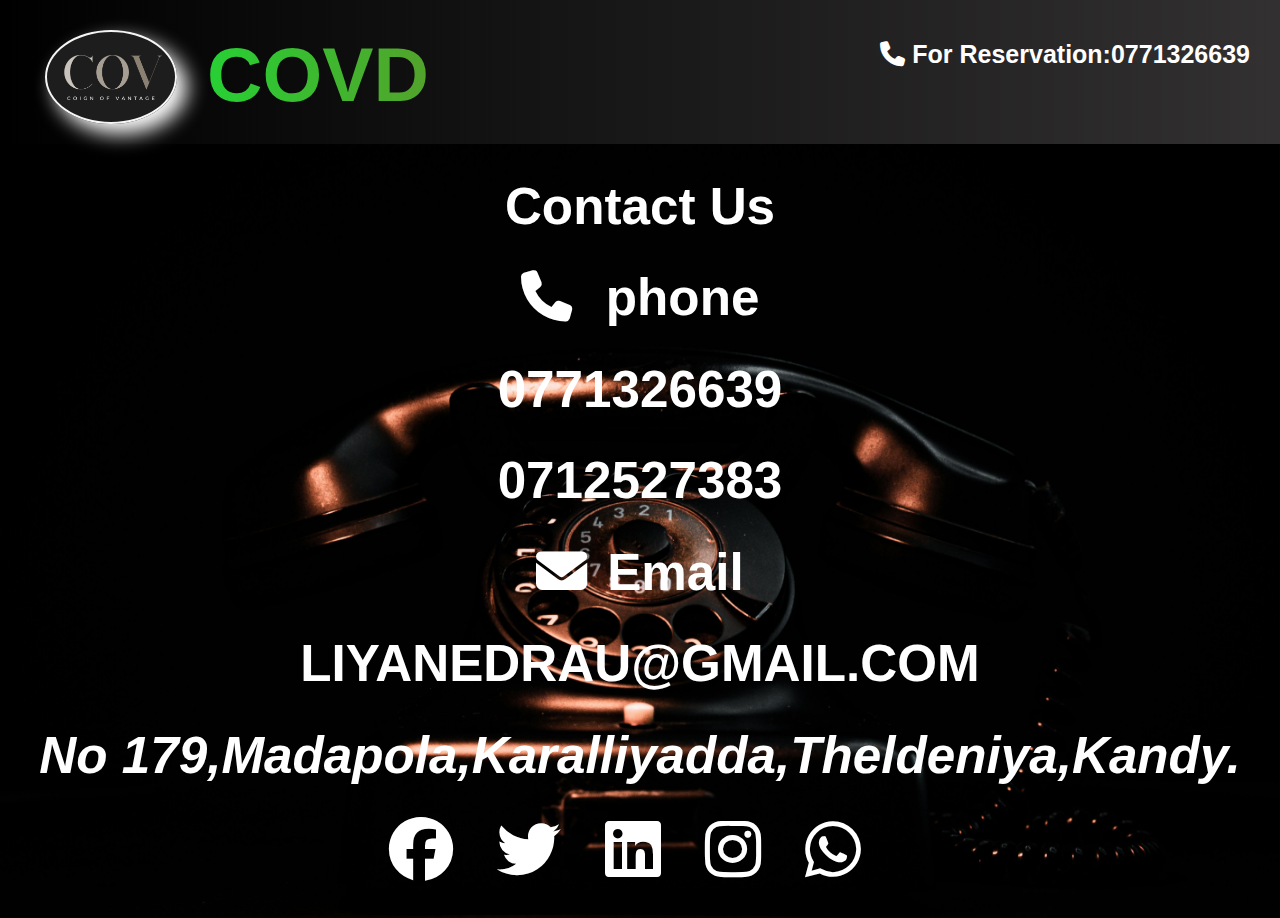
<file: Web/admincontactus.html>
<!DOCTYPE html>
<html lang="en">

<head>
    <meta charset="UTF-8" />
    <meta name="viewport" content="width=device-width, initial-scale=1.0" />
    <title>COVD</title>
    <link rel="stylesheet" href="admincontactus.css" />
    <link rel="stylesheet" href="https://cdnjs.cloudflare.com/ajax/libs/font-awesome/6.5.1/css/all.min.css" />
</head>

<body>


    <header class="header">
        <div class="logo">
            <div id="clogo" class="clogo"></div>
            <div id="companyname">COVD</div>
            <div id="res">
                <i class="fa-solid fa-phone"></i> For Reservation:0771326639
            </div>
        </div>
    </header>

    <div class="main">
        <div class="contact">
            <p>Contact Us</p>
            <p><i class="fa-solid fa-phone"></i> phone</p>
            <p>0771326639</p>
            <p>0712527383</p>
            <p><i class="fa-solid fa-envelope"></i>Email</p>
            <p>LIYANEDRAU@GMAIL.COM</p>
            <address>No 179,Madapola,Karalliyadda,Theldeniya,Kandy.</address>
            <div class="social">
                <a href="https://www.facebook.com/profile.php?id=100064985920179&mibextid=ZbWKwL" target="_blank"><i
                        class="fa-brands fa-facebook"></i></a>
                <a href=""><i class="fa-brands fa-twitter"></i></a>
                <a href=""><i class="fa-brands fa-linkedin"></i></a>
                <a href=""><i class="fa-brands fa-instagram"></i></a>
                <a href=""><i class="fa-brands fa-whatsapp"></i></a>
            </div>
        </div>

    </div>
    </div>


    <footer></footer>
</body>

</html>
</file>
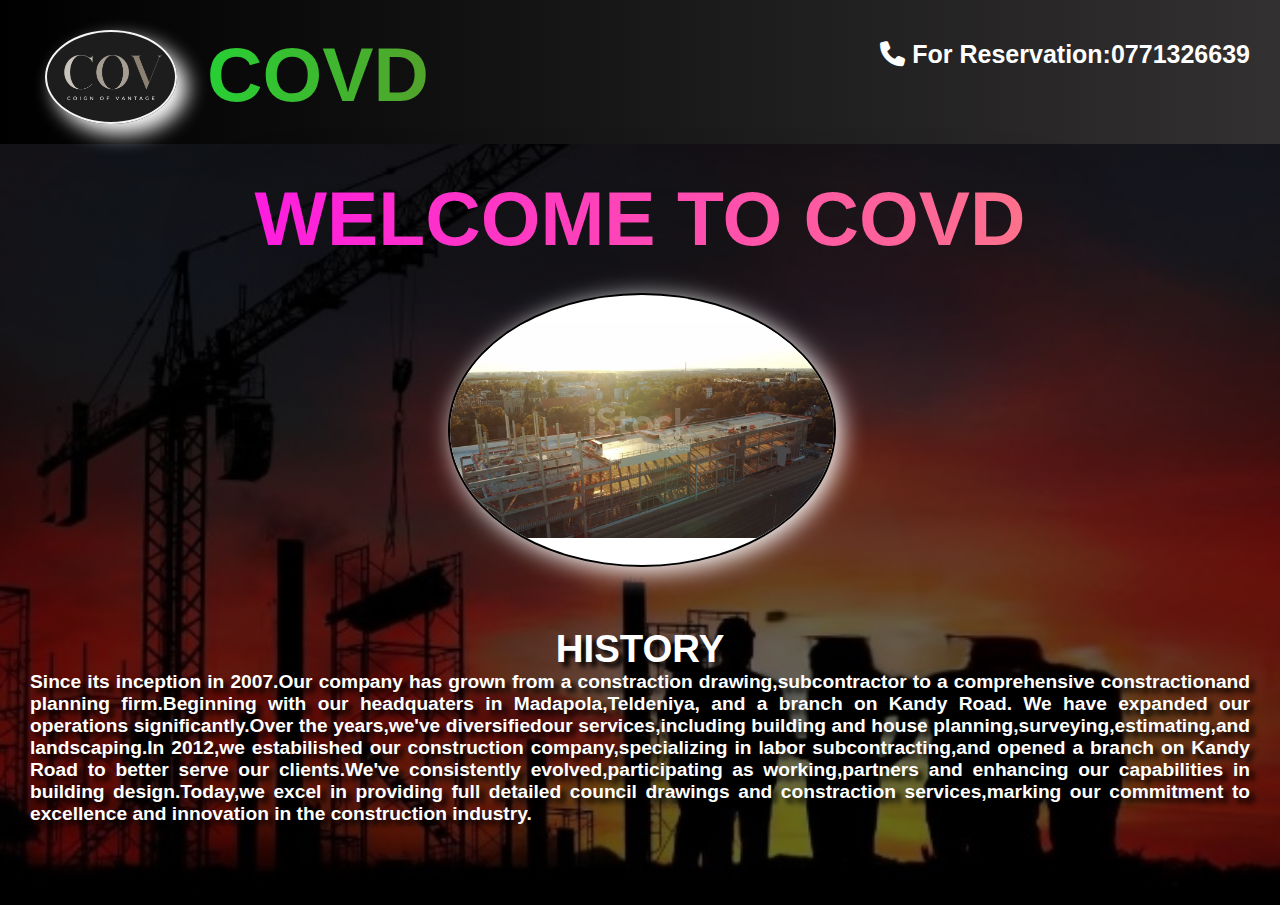
<file: Web/adminHome.html>
<!DOCTYPE html>
<html lang="en">
  <head>
    <meta charset="UTF-8" />
    <meta name="viewport" content="width=device-width, initial-scale=1.0" />
    <!-- title logo -->
  <link rel="icon" href="Image/company logo.png">
  <title>COVD</title>
    <!-- External style sheet link -->
    <link rel="stylesheet" href="adminHome.css" />
    <!-- Icons link import -->
    <link
      rel="stylesheet"
      href="https://cdnjs.cloudflare.com/ajax/libs/font-awesome/6.5.1/css/all.min.css"
    />
  </head>
  <body>
    <header class="header">
      <div class="logo">
        <div id="clogo" class="clogo"></div>
        <div id="companyname">COVD</div>
        <div id="res">
          <i class="fa-solid fa-phone"></i>
          For Reservation:0771326639
        </div>
      </div>
    </header>

    <div class="main">
      <div class="welcome"><h1><span id="1">WELCOME</span> <span id="2">TO</span> <span id="3">COVD</span></h1></div>
        <div class="img">
            <video src="Image/adminbackground.mp4" autoplay loop >Video not supported</video>
        </div>

          <div id="price" class="text">
            <div id="history">
                <h1 id="historyheading">HISTORY</h1>
                <p id="para1">
                  Since its inception in 2007.Our company has grown from a constraction
                  drawing,subcontractor to a comprehensive constractionand planning
                  firm.Beginning with our headquaters in Madapola,Teldeniya, and a
                  branch on Kandy Road. We have expanded our operations
                  significantly.Over the years,we've diversifiedour services,including
                  building and house planning,surveying,estimating,and landscaping.In
                  2012,we estabilished our construction company,specializing in labor
                  subcontracting,and opened a branch on Kandy Road to better serve our
                  clients.We've consistently evolved,participating as working,partners
                  and enhancing our capabilities in building design.Today,we excel in
                  providing full detailed council drawings and constraction
                  services,marking our commitment to excellence and innovation in the
                  construction industry.
                </p>
              </div>
          </div>
      </div>
    </div>




    <footer>
      <div class="foot"></div>
    </footer>
  </body>
</html>
</file>
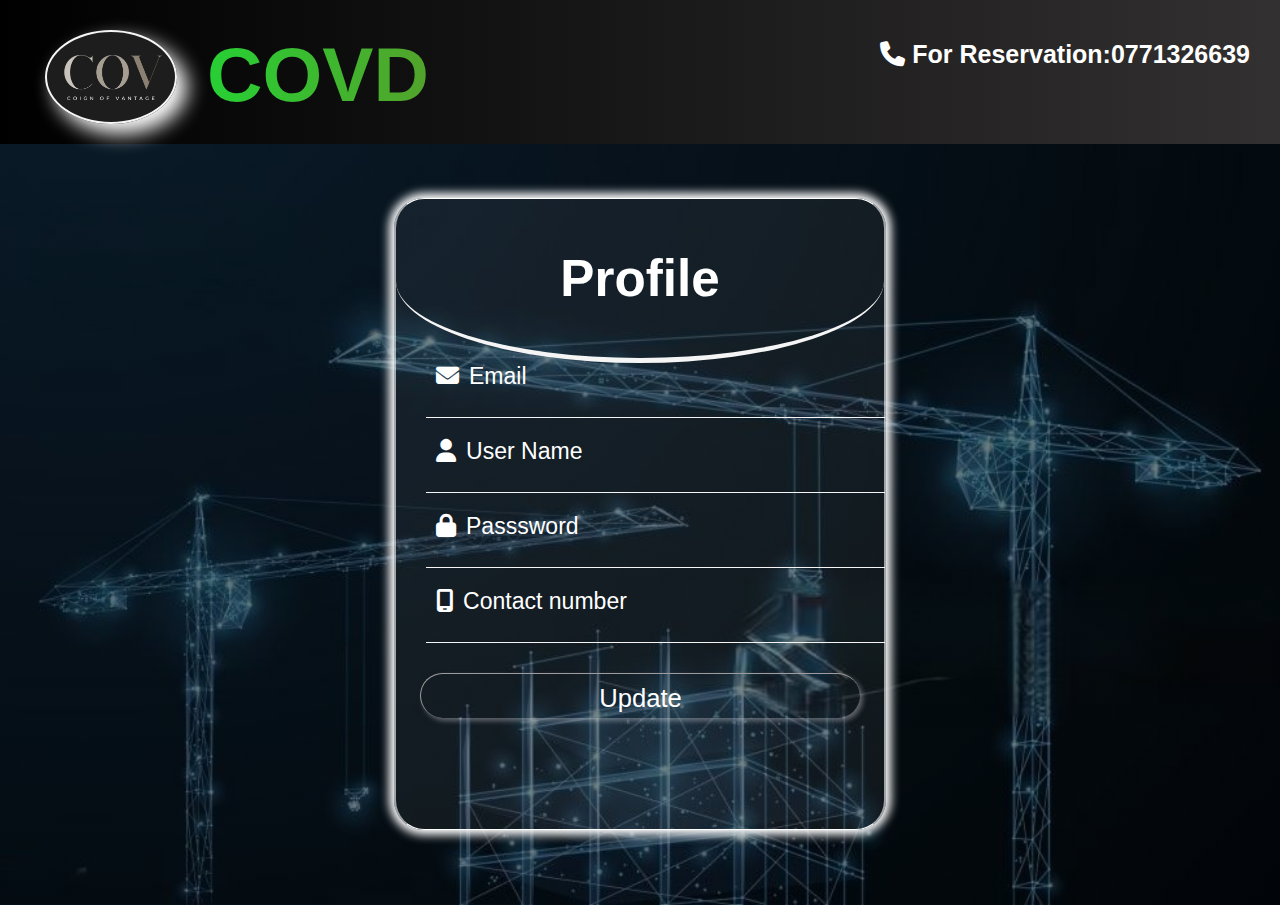
<file: Web/adminprofile.html>
<!DOCTYPE html>
<html lang="en">

<head>
  <meta charset="UTF-8" />
  <meta name="viewport" content="width=device-width, initial-scale=1.0" />
  <title>COVD-Customer Home</title>
  <!-- External style sheet link -->
  <link rel="stylesheet" href="adminprofile.css" />
  <!-- Icons link import -->
  <link rel="stylesheet" href="https://cdnjs.cloudflare.com/ajax/libs/font-awesome/6.5.1/css/all.min.css" />
</head>

<body>

  <header class="header">
    <div class="logo">
      <div id="clogo" class="clogo"></div>
      <div id="companyname">COVD</div>
      <div id="res">
        <i class="fa-solid fa-phone"></i>
        For Reservation:0771326639
      </div>
    </div>
  </header>




  <div class="main">
    <!-- Register Form -->
    <form action="register.php" class="registerform" name="registerform" id="registerform" method="POST">
      <!-- <div><label for="show" id="closebtn" class="closebtn" title="close"><i class="fa fa-times" aria-hidden="true"></i></label></div> -->
      <!-- <div><label for="show1" id="closebtn1" class="closebtn1" title="close1" onclick="close1()"><i class="fa fa-times" aria-hidden="true"></i></label></div> -->

      <div id="registercontainer">
        <h1>Profile</h1>
        
        <div id="regemailcontainer" class="regemailcontainer">
          <label for="" id="reemaillabel" class="registerlabel"><i class="fa-solid fa-envelope"></i>Email</label>
          <input type="text" id="reemailtext" class="regtextbox" name="uemail">
          <div class="error"></div>
        </div>
        <div id="Namecontainer" class="Namecontainer">
          <label for="" id="Namelabel" class="registerlabel"><i class="fa-solid fa-user"></i>User Name</label>
          <input type="text" id="Nametext" class="regtextbox" name="uname">
          <div class="error"></div>
        </div>
        <div id="repasswordcontainer" class="repasswordcontainer">
          <label for="" id="repasswordlabel" class="registerlabel"><i class="fa-solid fa-lock"></i>Passsword</label>
          <input type="password" id="repasswordtext" class="regtextbox" name="upass">
          <div class="error"></div>
        </div>
        <div id="contactcontainer" class="contactcontainer">
          <label for="" id="contactlabel" class="registerlabel"><i class="fa-solid fa-mobile-screen"></i>Contact
            number</label>
          <input type="text" id="contacttext" class="regtextbox" name="ucontact">
          <div class="error"></div>
        </div>
        <button id="registerbutton" type="submit" name="up-btn">Update</button>
      </div>
    </form>
  </div>




  <footer>
    <div class="foot"></div>
  </footer>

  <!-- validation -->
  <script src="profilevalidation.js"></script>
</body>

</html>
</file>
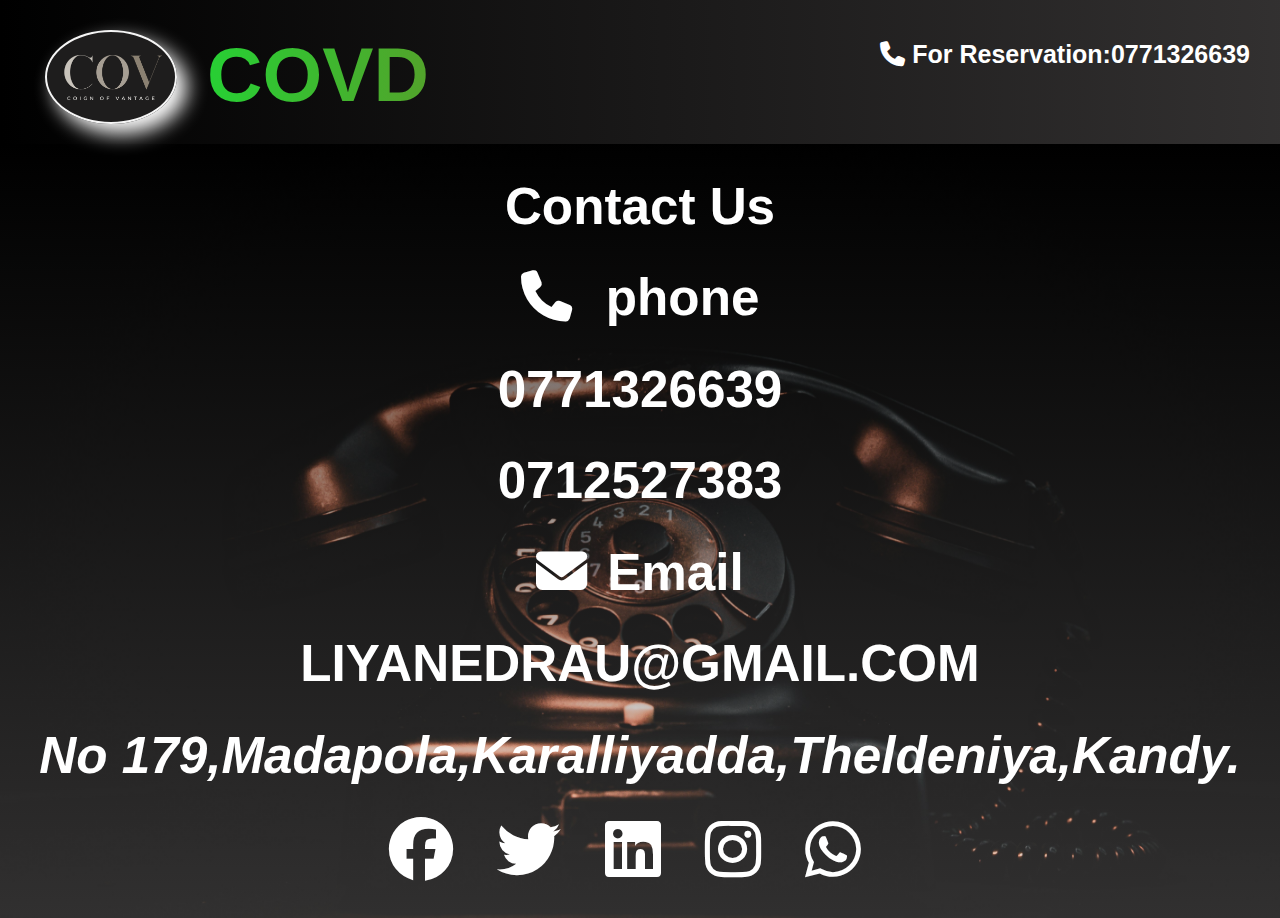
<file: Web/customerContact.html>
<!DOCTYPE html>
<html lang="en">

<head>
    <meta charset="UTF-8" />
    <meta name="viewport" content="width=device-width, initial-scale=1.0" />
    <title>COVD</title>
    <link rel="stylesheet" href="customerContact.css" />
    <link rel="stylesheet" href="https://cdnjs.cloudflare.com/ajax/libs/font-awesome/6.5.1/css/all.min.css"/>
</head>

<body>


    <header class="header">
        <div class="logo">
            <div id="clogo" class="clogo"></div>
            <div id="companyname">COVD</div>
            <div id="res">
                <i class="fa-solid fa-phone"></i> For Reservation:0771326639
            </div>
        </div>
    </header>

    <div class="main">
        <div class="contact">
            <p>Contact Us</p>
            <p><i class="fa-solid fa-phone"></i> phone</p>
            <p>0771326639</p>
            <p>0712527383</p>
            <p><i class="fa-solid fa-envelope"></i>Email</p>
            <p>LIYANEDRAU@GMAIL.COM</p>
            <address>No 179,Madapola,Karalliyadda,Theldeniya,Kandy.</address>
            <div class="social">
                <a href="https://www.facebook.com/profile.php?id=100064985920179&mibextid=ZbWKwL" target="_blank"><i class="fa-brands fa-facebook"></i></a>
                <a href=""><i class="fa-brands fa-twitter"></i></a>
                <a href=""><i class="fa-brands fa-linkedin"></i></a>
                <a href=""><i class="fa-brands fa-instagram"></i></a>
                <a href="https://api.whatsapp.com/send?phone=+94712051203"><i class="fa-brands fa-whatsapp"></i></a>
                </div>
            </div>
            
    </div>
    </div>


    <footer></footer>
</body>

</html>
</file>
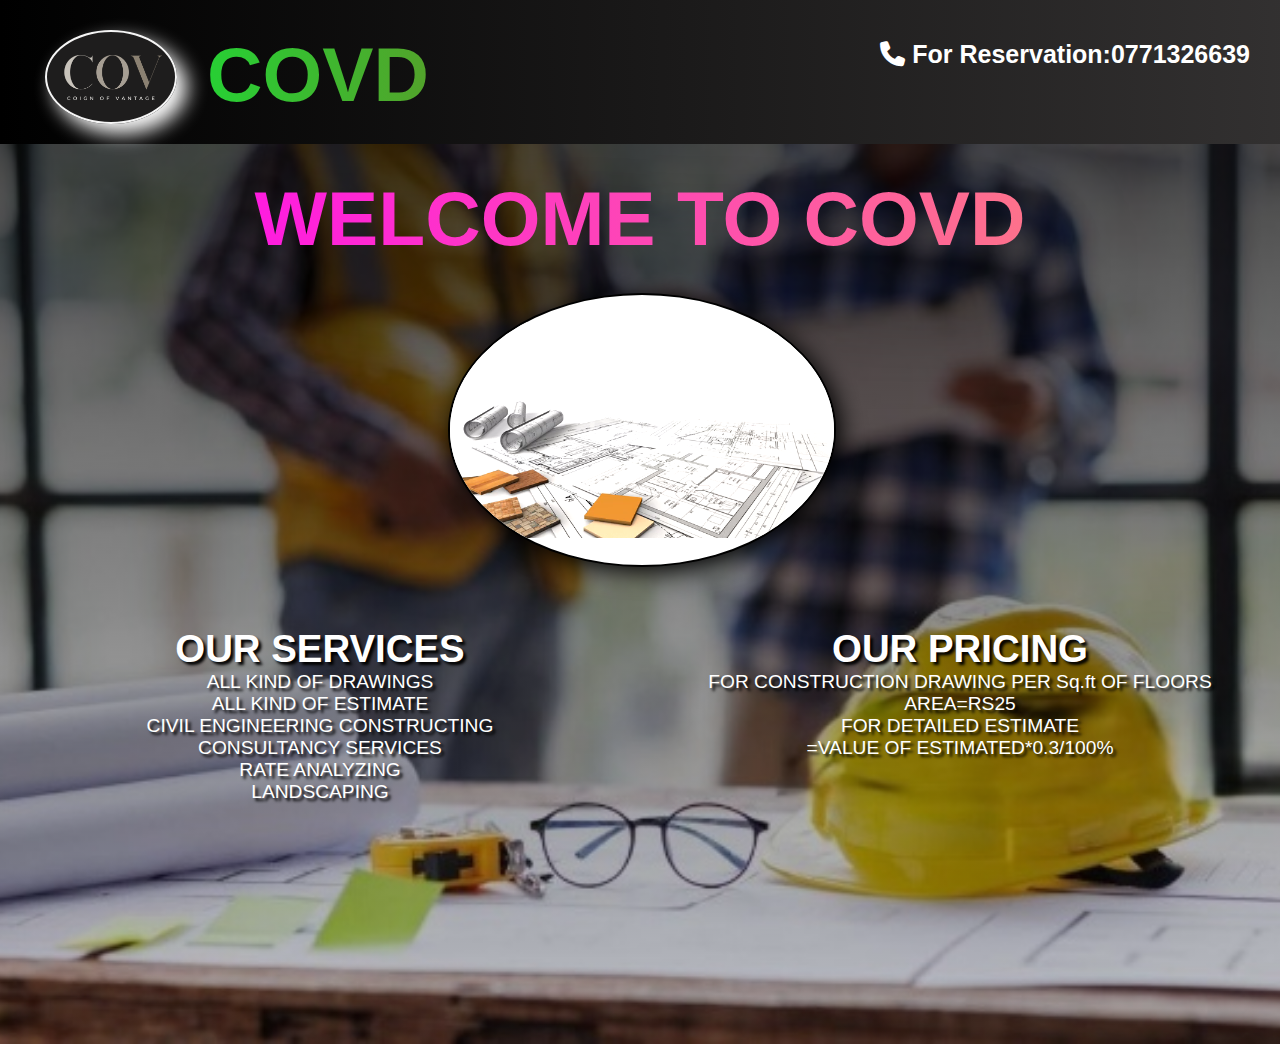
<file: Web/customerHome.html>
<!DOCTYPE html>
<html lang="en">
  <head>
    <meta charset="UTF-8" />
    <meta name="viewport" content="width=device-width, initial-scale=1.0" />
    <title>COVD-Customer Home</title>
    <!-- External style sheet link -->
    <link rel="stylesheet" href="customerHome.css" />
    <!-- Icons link import -->
    <link
      rel="stylesheet"
      href="https://cdnjs.cloudflare.com/ajax/libs/font-awesome/6.5.1/css/all.min.css"
    />
  </head>
  <body>
    <header class="header">
      <div class="logo">
        <div id="clogo" class="clogo"></div>
        <div id="companyname">COVD</div>
        <div id="res">
          <i class="fa-solid fa-phone"></i>
          For Reservation:0771326639
        </div>
      </div>
    </header>

    <div class="main">
      <div class="welcome"><h1><span id="1">WELCOME</span> <span id="2">TO</span> <span id="3">COVD</span></h1></div>
        <div class="img">
            <video src="Image/loginback_video.mp4" autoplay loop >Video not supported</video>
        </div>

      <div class="topic">
        <div id="tag" class="text">
            <h1 id="serheading">OUR SERVICES</h1>
            <div id="list">
              <p>ALL KIND OF DRAWINGS</p>
              <p>ALL KIND OF ESTIMATE</p>
              <p>CIVIL ENGINEERING CONSTRUCTING</p>
              <p>CONSULTANCY SERVICES</p>
              <p>RATE ANALYZING</p>
              <p>LANDSCAPING</p>
            </div>
          </div>
    
          <div id="price" class="text">
            <h1 id="prheading">OUR PRICING</h1>
            <p>
              FOR CONSTRUCTION DRAWING PER Sq.ft OF FLOORS <br />AREA=RS25 <br />
              FOR DETAILED ESTIMATE <br />
              =VALUE OF ESTIMATED*0.3/100%
            </p>
          </div>
      </div>
    </div>




    <footer>
      <div class="foot"></div>
    </footer>
  </body>
</html>
</file>
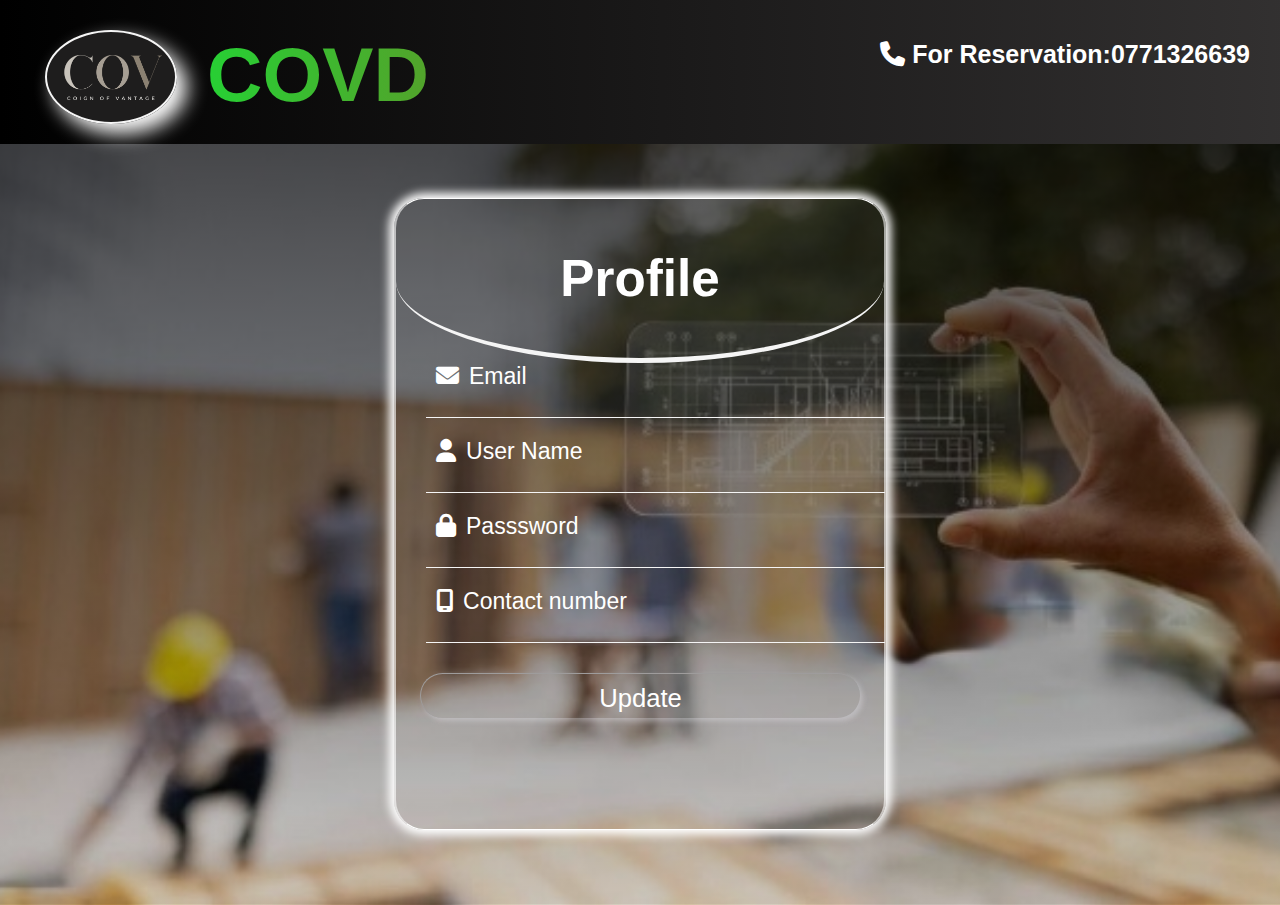
<file: Web/customerprofile.html>
<!DOCTYPE html>
<html lang="en">

<head>
  <meta charset="UTF-8" />
  <meta name="viewport" content="width=device-width, initial-scale=1.0" />
  <title>COVD-Customer Home</title>
  <!-- External style sheet link -->
  <link rel="stylesheet" href="customerprofile.css" />
  <!-- Icons link import -->
  <link rel="stylesheet" href="https://cdnjs.cloudflare.com/ajax/libs/font-awesome/6.5.1/css/all.min.css" />
</head>

<body>

  <header class="header">
    <div class="logo">
      <div id="clogo" class="clogo"></div>
      <div id="companyname">COVD</div>
      <div id="res">
        <i class="fa-solid fa-phone"></i>
        For Reservation:0771326639
      </div>
    </div>
  </header>




  <div class="main">
    <!-- Register Form -->
    <form action="" class="registerform" name="registerform" id="registerform">
      <!-- <div><label for="show" id="closebtn" class="closebtn" title="close"><i class="fa fa-times" aria-hidden="true"></i></label></div> -->
      <!-- <div><label for="show1" id="closebtn1" class="closebtn1" title="close1" onclick="close1()"><i class="fa fa-times" aria-hidden="true"></i></label></div> -->

      <div id="registercontainer">
        <h1>Profile</h1>
        <div id="regemailcontainer" class="regemailcontainer">
          <label for="" id="reemaillabel" class="registerlabel"><i class="fa-solid fa-envelope"></i>Email</label>
          <input type="text" id="reemailtext" class="regtextbox">
          <div class="error"></div>
        </div>
        <div id="Namecontainer" class="Namecontainer">
          <label for="" id="Namelabel" class="registerlabel"><i class="fa-solid fa-user"></i>User Name</label>
          <input type="text" id="Nametext" class="regtextbox">
          <div class="error"></div>
        </div>
        <div id="repasswordcontainer" class="repasswordcontainer">
          <label for="" id="repasswordlabel" class="registerlabel"><i class="fa-solid fa-lock"></i>Passsword</label>
          <input type="password" id="repasswordtext" class="regtextbox">
          <div class="error"></div>
        </div>
        <div id="contactcontainer" class="contactcontainer">
          <label for="" id="contactlabel" class="registerlabel"><i class="fa-solid fa-mobile-screen"></i>Contact
            number</label>
          <input type="text" id="contacttext" class="regtextbox">
          <div class="error"></div>
        </div>
        <button id="registerbutton" type="submit" >Update</button>
      </div>
    </form>
  </div>




  <footer>
    <div class="foot"></div>
  </footer>

  <!-- validation -->
  <script>
    //get the id in profile form

    const registerform = document.querySelector('#registerform');
    const registeremail = document.querySelector('#reemailtext');
    const registerpass = document.querySelector('#repasswordtext');
    const registerName = document.querySelector('#Nametext');
    const registerContact = document.querySelector('#contacttext');
    let success=true;

    //profile form submitting
    registerform.addEventListener('submit', (e1) => {
      
      if(!RegisterValidation()){
        e1.preventDefault();
      }
    })




    //Validation fuction profile form
    function RegisterValidation() {

      if (registeremail.value.trim() === '') {
        success=false;
        setError(registeremail, 'Email is Required...');
      } else if (!validateEmail1(registeremail.value.trim())) {
        success=false;
        setError(registeremail, 'Please Enter a Valid Email!!!');
      } else {
        setSuccess(registeremail);
      }

      if (registerpass.value.trim() === '') {
        success=false;
        setError(registerpass, 'Password Required...')
      } else if (registerpass.value.trim().length < 8) {
        success=false;
        setError(registerpass, 'Password must be atleast 8 character!!!')
      } else {
        setSuccess(registerpass)
      }


      if (registerName.value.trim() === '') {
        success=false;
        setError(registerName, 'Name is Required...')
      } else {
        setSuccess(registerName)
      }




      if (registerContact.value.trim() === '') {
        success=false;
        setError(registerContact, 'Contact Number is Required...')
      } else if (registerContact.value.trim().length < 10) {
        success=false;
        setError(registerContact, 'Contact Number must be 10 digits')
      } else if (registerContact.value.trim().length > 10) {
        success=false;
        setError(registerContact, 'Contact Number must be 10 digits')
      } else {
        setSuccess(registerContact);
      }



      // else if(Number.isInteger(registerContact.value)){
      //     setError(registerContact,'Contact Number must be Only Numbers')
      // }

        return success;
    }

    //error messsage
    function setError(element, message) {
      //choose the parent div
      const data = element.parentElement;
      const errorelement = data.querySelector('.error');

      errorelement.innerText = message;
      data.classList.add('error');
      data.classList.remove('success');

    }


    //Succcess function
    function setSuccess(element, message) {
      const data = element.parentElement;
      const errorelement = data.querySelector('.error');

      errorelement.innerText = '';
      data.classList.add('success');
      data.classList.remove('error');
    }
    //profile email validation
    const validateEmail1 = (registeremail) => {
      return String(registeremail)
        .toLowerCase()
        .match(
          /^(([^<>()\[\]\\.,;:\s@"]+(\.[^<>()\[\]\\.,;:\s@"]+)*)|(".+"))@((\[[0-9]{1,3}\.[0-9]{1,3}\.[0-9]{1,3}\.[0-9]{1,3}\])|(([a-zA-Z\-0-9]+\.)+[a-zA-Z]{2,}))$/
        );
    };


  </script>
</body>

</html>
</file>
<file: Web/admincontactus.css>
* {
    margin: 0px;
    padding: 0px;
    border: 0px;
}

:root {
    --whitesmoke: whitesmoke;
    --white: white;
    --black: black;
    --yellow: #FFC54D;
    --green: #53BF9D;
    --red: crimson;
    --gradiant: linear-gradient(to right, rgb(0, 0, 0), rgb(53, 51, 51));
    --gradiant1: linear-gradient(to right, rgb(105, 104, 104), rgb(53, 51, 51));
}

body {
    min-width: 600px;
    max-width: 100%;
    padding: 0;
    margin: 0;
    border: 0;
    font-family: "Open sans", sans-serif;
    color: var(--black);
    background: var(--whitesmoke);
    overflow-x: hidden;
    overflow-y: hidden;
}

#clogo {
    padding: 0px;
    margin: 0px;
    background: url(Image/company\ logo.png);
    position: relative;
    background-size: cover;
    background-position: center;
    height: 10vh;
    width: 10vw;
    float: left;
    margin-left: 25px;
    margin-top: 10px;
    margin-right: 10px;
    border: 2px solid var(--whitesmoke);
    border-radius: 100%;
    box-shadow: var(--white) 10px 10px 20px;
}

.logo {
    color: var(--white);
    display: flex;
    flex-wrap: wrap;
    padding: 1em;
    font-size: 20px;
    font-weight: bolder;
    background: var(--gradiant);
    display: flex;
}

.header {
    position: -webkit-sticky;
    position: sticky;
    top: 0px;
}

#res {
    text-align: right;
    font-size: 25px;
    flex: 1;
    padding-right: 50px;
    padding-top: 20px;
}

#companyname {
    flex: 1;
    font-size: 6vw;
    padding-top: 10px;
    padding-left: 20px;
}


/* COVD name animation */

#companyname {
    background: linear-gradient(to right, rgb(35, 212, 53), #e20d0d 90%, #ffffff);
    background-size: 200% auto;
    -webkit-background-clip: text;
    -webkit-text-fill-color: transparent;
    animation: Gradiant 3s linear infinite;
}

@keyframes Gradiant {
    0% {
        background-position: 0% 75%;
    }
    50% {
        background-position: 100% 50%;
    }
    100% {
        background-position: 0% 70%;
    }
}


/* desktop screen size */

@media screen and (min-width:830px) {
    .logo {
        width: 100%;
        padding-right: 50px;
    }
}


/* mobile screen size */

@media screen and (max-width:830px) {
    #companyname {
        margin-left: 20px;
        margin-top: -20px;
        font-weight: bolder;
        font-size: 10vw;
    }
    .logo {
        width: 100%;
    }
}




/* contact stylings */
.main {
     overflow-y: hidden;
    width: 100%;
    height: 86vh;
    display: flex;
    flex-wrap: wrap;
    background: url(Image/contactback2.jpg);
    background-size: cover;
    background-position: center;
}

.contact{
    overflow-y: hidden;
    flex: 1;
    display: grid;
    align-content: center;
    text-align: center;
    font-size: 4vw;
    color: var(--white);
    align-content: space-evenly;
    font-weight: bolder;
    cursor: pointer;
}
.contact p i{
    margin-right: 20px;
}
.social a i{
    font-size: 5vw;
    margin-right: 30px;
    color: var(--white);
}
.social a i:hover{
    color: var(--red);
    /* box-shadow: 0 0 15px var(--red); */
    text-shadow: 0 0 20px var(--white),
    0 0 50px var(--white);
}












/* Media queries for mobile devices */
@media screen and (max-width: 767px) {
    #clogo {
        height: 6vh;
        width: 10vw;
        margin-top: 10px;
    }
    #companyname {
        font-size: 6vw;
        padding-top: 0px;
        margin-left: 0px;
        margin-top: 15px;
    }
    #res {
        font-size: 15px;
        padding-right: 20px;
        padding-top: 10px;
        text-align: right;
        margin-right: 150px;
    }
    .main{
        height: 100vh;
    }
    .contact{
        display: grid;
        align-content: center;
        text-align: center;
        font-size: 3vw;
        color: var(--white);
        font-weight: bolder;
        margin-left: -35px;
    }

}
</file>
<file: Web/adminHome.css>
*{
    margin: 0px;
    padding: 0px;
    border: 0px;
}
:root{
    --whitesmoke:whitesmoke;
    --white:white;
    --black:black;
    --yellow:#FFC54D;
    --green:#53BF9D;
    --red:crimson;
    --gradiant:linear-gradient(to right,rgb(0, 0, 0),rgb(53, 51, 51));
    --gradiant1:linear-gradient(to right,rgb(105, 104, 104),rgb(53, 51, 51));
}
body{
    min-width: 600px;
    max-width: 100%;
    padding: 0;
    margin: 0;
    border: 0;
    font-family: "Open sans", sans-serif;
    color: var(--black);
    background:var(--whitesmoke);
    overflow-x:hidden ;
    overflow-y: hidden;
}
#clogo{
    padding: 0px;
    margin: 0px;
    background: url(Image/company\ logo.png);
    position: relative;
    background-size: cover;
    background-position: center;
    height: 10vh;
    width: 10vw;
    float:left;
    margin-left: 25px;
    margin-top: 10px;
    margin-right: 10px;
    border: 2px solid var(--whitesmoke);
    border-radius: 100%;
    box-shadow: var(--white) 10px 10px 20px;
}
.logo{
    color: var(--white);
    display: flex;
    flex-wrap: wrap;
    padding: 1em;
    font-size: 20px;
    font-weight: bolder;
    background: var(--gradiant);
    display: flex;
}
.header{
    position: -webkit-sticky;
    position: sticky;
    top: 0px;
}
#res{
    text-align: right;
    font-size: 25px;
    flex:1;
    padding-right: 50px;
    padding-top: 20px;
}
#companyname{
    flex:1;
    font-size: 6vw;
    padding-top: 10px;
    padding-left: 20px;
}
/* COVD name animation */
#companyname{
    background:linear-gradient(to right,rgb(35, 212, 53),#e20d0d 90%,#ffffff);
    background-size: 200% auto;
    -webkit-background-clip: text;
    -webkit-text-fill-color: transparent;
    animation: Gradiant 3s linear infinite;
}
@keyframes Gradiant{
    0%{
        background-position: 0% 75%;
    }50%{
        background-position: 100% 50%;
    }100%{
        background-position: 0% 70%;
    }
}


/* desktop screen size */
@media screen and (min-width:830px) {
    .logo{
        width: 100%;
        padding-right: 50px;
        
    }
    
} 

/* mobile screen size */
 @media screen and (max-width:830px) {
    #companyname{
        margin-left: 20px;
        margin-top: -20px;
        font-weight: bolder;
        font-size: 10vw;
        
    }
    .logo{
        width: 100%;
    }
} 











.main{
    width: 100%;
    height: 84.5vh;
    background-color: var(--whitesmoke);
    /* display: grid;*/
    /* justify-items: center;  */
    margin-top: 0px;
    padding-top: 0px;
    background-image:linear-gradient(rgba(0,0,0,.6),rgba(0,0,0,.6)),url(Image/admindashback1.jpg);
    background-size: cover;
    background-position: center;
}
.img{
    border: 2px solid black;
    width: 30vw;
    height: 30vh;
    margin-left: 35vw;
    position: relative;
    overflow: hidden;
    border-radius: 50%;
    background-color: var(--white);
    box-shadow: 5px 5px 25px var(--white);
}
.welcome{
    color: var(--black);
    font-size: 3vw;
    font-weight: bolder;
    text-align: center;
    padding: 30px;
}
.text{
    text-align: center;
    font-size: 1.5vw;
    padding: 30px;
    flex: 1;
    margin-top: 30px;
    color: var(--white);
    text-shadow: 5px 5px 5px var(--black);
    font-weight: bold;
    text-align: justify;
}
#historyheading{
    text-align: center;
}
.topic{
    display: flex;
    flex-wrap: wrap;
}
.img video{
    position: absolute;
    top:0;
    left: 0;
    width: 100%;
    height: 100%;
}

/* Welcome animation heading */
.welcome{
    background:linear-gradient(to right,rgb(255, 0, 251),#fbff00 90%,#ffffff);
    background-size: 200% auto;
    -webkit-background-clip: text;
    -webkit-text-fill-color: transparent;
    animation: Gradiant 3s linear infinite;
    filter: drop-shadow(10px 50px 50px black);
    
}
@keyframes Gradiant{
    0%{
        background-position: 0% 75%;
    }50%{
        background-position: 100% 50%;
    }100%{
        background-position: 0% 70%;
    }
}

/* Media queries for mobile devices */
@media screen and (max-width: 767px) {
    #clogo {
        height: 6vh;
        width: 10vw;
        margin-top: 10px;
    }
    #companyname {
        font-size: 6vw;
        padding-top: 0px;
        margin-left: 0px;
        margin-top: 15px;
    }
    #res {
        font-size: 15px;
        padding-right: 20px;
        padding-top: 10px;
        text-align: right;
        margin-right: 150px;
    }
    .welcome {
        font-size: 4.5vw;
        padding: 10px;
        margin-right: 80px;
    }
    .text {
        font-size: 2vw;
        padding: 20px;
        text-align: justify;
        margin-right: 20px;
        padding-right: 100px;
    }
    .img {
        width: 70vw;
        height: 30vh;
        margin-left: 10vw;
    }
    .main{
        height: 100vh;
    }
}
</file>
<file: Web/adminprofile.css>
* {
  margin: 0px;
  padding: 0px;
  border: 0px;
}
:root {
  --whitesmoke: whitesmoke;
  --white: white;
  --black: black;
  --yellow: #ffc54d;
  --green: #53bf9d;
  --red: crimson;
  --gradiant: linear-gradient(to right, rgb(0, 0, 0), rgb(53, 51, 51));
  --gradiant1: linear-gradient(to right, rgb(105, 104, 104), rgb(53, 51, 51));
}
body {
  min-width: 600px;
  max-width: 100%;
  padding: 0;
  margin: 0;
  border: 0;
  font-family: "Open sans", sans-serif;
  color: var(--black);
  background: var(--whitesmoke);
  overflow-x: hidden;
  overflow-y: hidden;
}
#clogo {
  padding: 0px;
  margin: 0px;
  background: url(Image/company\ logo.png);
  position: relative;
  background-size: cover;
  background-position: center;
  height: 10vh;
  width: 10vw;
  float: left;
  margin-left: 25px;
  margin-top: 10px;
  margin-right: 10px;
  border: 2px solid var(--whitesmoke);
  border-radius: 100%;
  box-shadow: var(--white) 10px 10px 20px;
}
.logo {
  color: var(--white);
  display: flex;
  flex-wrap: wrap;
  padding: 1em;
  font-size: 20px;
  font-weight: bolder;
  background: var(--gradiant);
  display: flex;
}
.header {
  position: -webkit-sticky;
  position: sticky;
  top: 0px;
}
#res {
  text-align: right;
  font-size: 25px;
  flex: 1;
  padding-right: 50px;
  padding-top: 20px;
}
#companyname {
  flex: 1;
  font-size: 6vw;
  padding-top: 10px;
  padding-left: 20px;
}
/* COVD name animation */
#companyname {
  background: linear-gradient(to right, rgb(35, 212, 53), #e20d0d 90%, #ffffff);
  background-size: 200% auto;
  -webkit-background-clip: text;
  -webkit-text-fill-color: transparent;
  animation: Gradiant 3s linear infinite;
}
@keyframes Gradiant {
  0% {
    background-position: 0% 75%;
  }
  50% {
    background-position: 100% 50%;
  }
  100% {
    background-position: 0% 70%;
  }
}

/* desktop screen size */
@media screen and (min-width: 830px) {
  .logo {
    width: 100%;
    padding-right: 50px;
  }
}

/* mobile screen size */
@media screen and (max-width: 830px) {
  #companyname {
    margin-left: 20px;
    margin-top: -20px;
    font-weight: bolder;
    font-size: 10vw;
  }
  .logo {
    width: 100%;
  }
}

.main {
  width: 100%;
  height: 84.5vh;
  background-color: var(--whitesmoke);
  margin-top: 0px;
  padding-top: 0px;
  background-image: linear-gradient(rgba(0, 0, 0, 0.5), rgba(0, 0, 0, 0.5)),
    url(Image/adminprofileback.jpg);
  background-size: cover;
  background-position: center;
}

/* Register  */

.registerform {
  width: 40vw;
  height: 50vh;
  display: grid;
  justify-content: center;
  align-content: center;
  margin: 0 auto;
}
#registercontainer h1 {
  font-size: 4vw;
  text-align: center;
  padding: 50px;
  border-bottom: 5px solid var(--whitesmoke);
  border-radius: 50%;
}
#registercontainer i {
  margin-right: 10px;
}

#registerbutton {
  color: white;
  font-size: 2vw;
  width: 90%;
  margin-left: 5%;
  margin-right: 10%;
  margin-top: 2%;
  padding: 10px;
  height: 5vh;
  border: none;
  outline: none;
  background: transparent;
  border-radius: 50px;
  /* text-shadow: 3px 3px 5px whitesmoke; */
  box-shadow: 3px 3px 5px rgba(227, 227, 235, 0.37);
  border-left: 1px solid rgb(158, 156, 156);
  border-top: 1px solid rgb(158, 156, 156);
}
#registerbutton:hover {
  box-shadow: 5px 5px 10px rgba(8, 162, 224, 0.37);
  border-left: 1px solid rgb(64, 198, 236);
  border-top: 1px solid rgb(8, 162, 224);
  background: rgba(38, 38, 38, 0.7);
  box-shadow: 2px 2px 25px aqua, 5px 5px 25px blue;
  border: 0;
}
.regtextbox {
  font-size: 1.8vw;
  width: 90%;
  border: none;
  outline: none;
  background: transparent;
  border-bottom: 1px solid var(--whitesmoke);
  color: var(--white);
  /* margin-bottom: 3vh; */
  margin-right: 20px;
  margin-left: 30px;
  padding-left: 20px;
}

#registercontainer {
  margin: 10px;
  margin-top: 300px;
  /* background:linear-gradient(to right,rgba(105, 104, 104,.5),rgba(53, 51, 51,.8));; */
  border-radius: 30px;
  height: 70vh;
  border: 1px solid var(--white);
  color: var(--white);
  background: rgba(255, 255, 255, 0.06);
  box-shadow: var(--white) 0px 0px 10px 5px;
  border-right: rgba(255, 255, 255, 0.6) solid 2px;
  border-left: rgba(255, 255, 255, 0.6) solid 2px;
}

.registerlabel {
  font-size: 1.8vw;
  float: left;
  margin-left: 40px;
}

.regtextbox:hover {
  box-shadow: 2px 2px 25px aqua, 5px 5px 25px blue;
  border: 0;
  border-radius: 50px;
}

#loginlabel2 {
  text-align: center;
  margin-top: 15px;
  font-size: 1.5vw;
  padding-left: 5px;
}

/* mobile screen size register */
@media screen and (max-width: 830px) {
  #registercontainer h1 {
    font-size: 4vw;
    text-align: center;
    padding: 20px;
  }

  #registerbutton {
    font-size: 2vw;
    width: 80%;
    margin-left: 10%;
    margin-right: 10%;
    margin-top: 2%;
    padding: 0px;
    height: 4vh;
  }
  #registercontainer {
    margin: 10px;
    margin-top: 0px;
    background: linear-gradient(
      to right,
      rgba(105, 104, 104, 0.5),
      rgba(53, 51, 51, 0.8)
    );
    border-radius: 30px;
    height: 50vh;
    border: 1px solid var(--white);
  }
}

/* profile validation css js*/
.regemailcontainer .error,
.Namecontainer .error,
.repasswordcontainer .error,
.contactcontainer .error {
  color: red;
  font-size: 1.5vw;
  font-weight: bolder;
  text-align: center;
  padding: 10px;
}

/* Tablet screen size */
@media screen and (max-width: 1023px) and (min-width: 768px) {
  .registerform {
    width: 60vw;
  }
  .regtextbox {
    width: 80%;
  }
  #registercontainer {
    color: var(--white);
    background: rgba(255, 255, 255, 0.06);
    box-shadow: var(--white) 0px 0px 10px 5px;
    border-right: rgba(255, 255, 255, 0.6) solid 2px;
    border-left: rgba(255, 255, 255, 0.6) solid 2px;
  }
}

/* Mobile screen size */
@media screen and (max-width: 767px) {
  .registerform {
    width: 80vw;
  }
  #registercontainer {
    margin-top: 100px;
    color: var(--white);
    background: rgba(255, 255, 255, 0.06);
    box-shadow: var(--white) 0px 0px 10px 5px;
    border-right: rgba(255, 255, 255, 0.6) solid 2px;
    border-left: rgba(255, 255, 255, 0.6) solid 2px;
    margin-left: -10vw;
    margin-top: 30vh;
  }
  #companyname {
    font-size: 8vw;
  }
  #res {
    font-size: 15px;
  }
  .regtextbox {
    width: 80%;
  }
}
</file>
<file: Web/customerContact.css>
* {
  margin: 0px;
  padding: 0px;
  border: 0px;
}

:root {
  --whitesmoke: whitesmoke;
  --white: white;
  --black: black;
  --yellow: #ffc54d;
  --green: #53bf9d;
  --red: crimson;
  --gradiant: linear-gradient(to right, rgb(0, 0, 0), rgb(53, 51, 51));
  --gradiant1: linear-gradient(to right, rgb(105, 104, 104), rgb(53, 51, 51));
}

body {
  min-width: 600px;
  max-width: 100%;
  padding: 0;
  margin: 0;
  border: 0;
  font-family: "Open sans", sans-serif;
  color: var(--black);
  background: var(--whitesmoke);
  overflow-y: hidden;
  overflow: hidden;
  overflow-x: hidden;
}

#clogo {
  padding: 0px;
  margin: 0px;
  background: url(Image/company\ logo.png);
  position: relative;
  background-size: cover;
  background-position: center;
  height: 10vh;
  width: 10vw;
  float: left;
  margin-left: 25px;
  margin-top: 10px;
  margin-right: 10px;
  border: 2px solid var(--whitesmoke);
  border-radius: 100%;
  box-shadow: var(--white) 10px 10px 20px;
}

.logo {
  color: var(--white);
  display: flex;
  flex-wrap: wrap;
  padding: 1em;
  font-size: 20px;
  font-weight: bolder;
  background: var(--gradiant);
  display: flex;
}

.header {
  position: -webkit-sticky;
  position: sticky;
  top: 0px;
}

#res {
  text-align: right;
  font-size: 25px;
  flex: 1;
  padding-right: 50px;
  padding-top: 20px;
}

#companyname {
  flex: 1;
  font-size: 6vw;
  padding-top: 10px;
  padding-left: 20px;
}

/* COVD name animation */

#companyname {
  background: linear-gradient(to right, rgb(35, 212, 53), #e20d0d 90%, #ffffff);
  background-size: 200% auto;
  -webkit-background-clip: text;
  -webkit-text-fill-color: transparent;
  animation: Gradiant 3s linear infinite;
}

@keyframes Gradiant {
  0% {
    background-position: 0% 75%;
  }
  50% {
    background-position: 100% 50%;
  }
  100% {
    background-position: 0% 70%;
  }
}

/* desktop screen size */

@media screen and (min-width: 830px) {
  .logo {
    width: 100%;
    padding-right: 50px;
  }
}

/* mobile screen size */

@media screen and (max-width: 830px) {
  #companyname {
    margin-left: 20px;
    margin-top: -20px;
    font-weight: bolder;
    font-size: 10vw;
  }
  .logo {
    width: 100%;
  }
}

/* contact stylings */
.main {
  width: 100%;
  height: 86vh;
  display: flex;
  flex-wrap: wrap;
  background-image: linear-gradient(
      rgba(0, 0, 0, 0.7),
      rgba(241, 236, 236, 0.2)
    ),
    url(Image/contactback2.jpg);
  background-size: cover;
  background-position: center;
  overflow-y: hidden;
  overflow: hidden;
  overflow-x: hidden;
}

.contact {
  flex: 1;
  display: grid;
  align-content: center;
  text-align: center;
  font-size: 4vw;
  color: var(--white);
  align-content: space-evenly;
  font-weight: bolder;
  cursor: pointer;
}
.contact p i {
  margin-right: 20px;
}
.social a i {
  font-size: 5vw;
  margin-right: 30px;
  color: var(--white);
}
.social a i:hover {
  color: var(--red);
  /* box-shadow: 0 0 15px var(--red); */
  text-shadow: 0 0 20px var(--white), 0 0 50px var(--white);
}













/* Media queries for mobile devices */
@media screen and (max-width: 767px) {
  #clogo {
      height: 6vh;
      width: 10vw;
      margin-top: 10px;
  }
  #companyname {
      font-size: 6vw;
      padding-top: 0px;
      margin-left: 0px;
      margin-top: 15px;
  }
  #res {
      font-size: 15px;
      padding-right: 20px;
      padding-top: 10px;
      text-align: right;
      margin-right: 150px;
  }
  .main{
      height: 100vh;
  }
  .contact{
      display: grid;
      align-content: center;
      text-align: center;
      font-size: 3vw;
      color: var(--white);
      font-weight: bolder;
      margin-left: -35px;
  }

}
</file>
<file: Web/customerHome.css>
*{
    margin: 0px;
    padding: 0px;
    border: 0px;
}
:root{
    --whitesmoke:whitesmoke;
    --white:white;
    --black:black;
    --yellow:#FFC54D;
    --green:#53BF9D;
    --red:crimson;
    --gradiant:linear-gradient(to right,rgb(0, 0, 0),rgb(53, 51, 51));
    --gradiant1:linear-gradient(to right,rgb(105, 104, 104),rgb(53, 51, 51));
}
body{
    min-width: 600px;
    max-width: 100%;
    padding: 0;
    margin: 0;
    border: 0;
    font-family: "Open sans", sans-serif;
    color: var(--black);
    background:var(--whitesmoke);
    overflow-x:hidden ;
    overflow-y: hidden;
    overflow: hidden;
}
#clogo{
    padding: 0px;
    margin: 0px;
    background: url(Image/company\ logo.png);
    position: relative;
    background-size: cover;
    background-position: center;
    height: 10vh;
    width: 10vw;
    float:left;
    margin-left: 25px;
    margin-top: 10px;
    margin-right: 10px;
    border: 2px solid var(--whitesmoke);
    border-radius: 100%;
    box-shadow: var(--white) 10px 10px 20px;
}
.logo{
    color: var(--white);
    display: flex;
    flex-wrap: wrap;
    padding: 1em;
    font-size: 20px;
    font-weight: bolder;
    background: var(--gradiant);
    display: flex;
}
.header{
    position: -webkit-sticky;
    position: sticky;
    top: 0px;
}
#res{
    text-align: right;
    font-size: 25px;
    flex:1;
    padding-right: 50px;
    padding-top: 20px;
}
#companyname{
    flex:1;
    font-size: 6vw;
    padding-top: 10px;
    padding-left: 20px;
}
/* COVD name animation */
#companyname{
    background:linear-gradient(to right,rgb(35, 212, 53),#e20d0d 90%,#ffffff);
    background-size: 200% auto;
    -webkit-background-clip: text;
    -webkit-text-fill-color: transparent;
    animation: Gradiant 3s linear infinite;
}
@keyframes Gradiant{
    0%{
        background-position: 0% 75%;
    }50%{
        background-position: 100% 50%;
    }100%{
        background-position: 0% 70%;
    }
}


/* desktop screen size */
@media screen and (min-width:830px) {
    .logo{
        width: 100%;
        padding-right: 50px;
        
    }
    
} 

/* mobile screen size */
 @media screen and (max-width:830px) {
    #companyname{
        margin-left: 20px;
        margin-top: -20px;
        font-weight: bolder;
        font-size: 10vw;
        
    }
    .logo{
        width: 100%;
    }
} 











.main{
    width: 100%;
    height: 100vh;
    background-color: var(--whitesmoke);
    /* display: grid;*/
    /* justify-items: center;  */
    margin-top: 0px;
    padding-top: 0px;
    background-image:linear-gradient(rgba(0,0,0,.7),rgba(7, 7, 7, 0.2)),url(Image/userdashback.jpg);
    background-size: cover;
    background-position: center;
    overflow-y: hidden;
    overflow: hidden;
    overflow-x: hidden;
    
}
.img{
    border: 2px solid black;
    width: 30vw;
    height: 30vh;
    margin-left: 35vw;
    position: relative;
    overflow: hidden;
    border-radius: 50%;
    background-color: var(--white);
    box-shadow: 5px 5px 25px var(--black);
}
.welcome{
    color: var(--black);
    font-size: 3vw;
    font-weight: bolder;
    text-align: center;
    padding: 30px;}
.text{
    text-align: center;
    font-size: 1.5vw;
    padding: 30px;
    flex: 1;
    margin-top: 30px;
    color: var(--white);
    text-shadow: 3px 3px 3px black;
}
.topic{
    display: flex;
    flex-wrap: wrap;
}
.img video{
    position: absolute;
    top:0;
    left: 0;
    width: 100%;
    height: 100%;
}

/* Welcome animation heading */
.welcome{
    background:linear-gradient(to right,rgb(255, 0, 251),#fbff00 90%,#ffffff);
    background-size: 200% auto;
    -webkit-background-clip: text;
    -webkit-text-fill-color: transparent;
    animation: Gradiant 3s linear infinite;
    filter: drop-shadow(10px 50px 50px black);
    
}
@keyframes Gradiant{
    0%{
        background-position: 0% 75%;
    }50%{
        background-position: 100% 50%;
    }100%{
        background-position: 0% 70%;
    }
}










/* Media queries for mobile devices */
@media screen and (max-width: 767px) {
    #clogo {
        height: 6vh;
        width: 10vw;
        margin-top: 10px;
    }
    #companyname {
        font-size: 6vw;
        padding-top: 0px;
        margin-left: 0px;
        margin-top: 15px;
    }
    #res {
        font-size: 15px;
        padding-right: 20px;
        padding-top: 10px;
        text-align: right;
        margin-right: 150px;
    }
    .welcome {
        font-size: 4.5vw;
        padding: 10px;
        margin-right: 80px;
    }
    
    .img {
        width: 60vw;
        height: 25vh;
        margin-left: 15vw;
    }
    .main{
        height: 100vh;
    }
    .topic{
        display: flex;
        flex-direction: column;
    }
    .text h1{
        font-size: 25px;
    }
    .text p{
        font-size: 15px;
    }
}
</file>
<file: Web/customerprofile.css>
* {
  margin: 0px;
  padding: 0px;
  border: 0px;
}
:root {
  --whitesmoke: whitesmoke;
  --white: white;
  --black: black;
  --yellow: #ffc54d;
  --green: #53bf9d;
  --red: crimson;
  --gradiant: linear-gradient(to right, rgb(0, 0, 0), rgb(53, 51, 51));
  --gradiant1: linear-gradient(to right, rgb(105, 104, 104), rgb(53, 51, 51));
}
body {
  min-width: 600px;
  max-width: 100%;
  padding: 0;
  margin: 0;
  border: 0;
  font-family: "Open sans", sans-serif;
  color: var(--black);
  background: var(--whitesmoke);
  overflow-y: hidden;
  overflow: hidden;
  overflow-x: hidden;
}
#clogo {
  padding: 0px;
  margin: 0px;
  background: url(Image/company\ logo.png);
  position: relative;
  background-size: cover;
  background-position: center;
  height: 10vh;
  width: 10vw;
  float: left;
  margin-left: 25px;
  margin-top: 10px;
  margin-right: 10px;
  border: 2px solid var(--whitesmoke);
  border-radius: 100%;
  box-shadow: var(--white) 10px 10px 20px;
}
.logo {
  color: var(--white);
  display: flex;
  flex-wrap: wrap;
  padding: 1em;
  font-size: 20px;
  font-weight: bolder;
  background: var(--gradiant);
  display: flex;
}
.header {
  position: -webkit-sticky;
  position: sticky;
  top: 0px;
}
#res {
  text-align: right;
  font-size: 25px;
  flex: 1;
  padding-right: 50px;
  padding-top: 20px;
}
#companyname {
  flex: 1;
  font-size: 6vw;
  padding-top: 10px;
  padding-left: 20px;
}
/* COVD name animation */
#companyname {
  background: linear-gradient(to right, rgb(35, 212, 53), #e20d0d 90%, #ffffff);
  background-size: 200% auto;
  -webkit-background-clip: text;
  -webkit-text-fill-color: transparent;
  animation: Gradiant 3s linear infinite;
}
@keyframes Gradiant {
  0% {
    background-position: 0% 75%;
  }
  50% {
    background-position: 100% 50%;
  }
  100% {
    background-position: 0% 70%;
  }
}

/* desktop screen size */
@media screen and (min-width: 830px) {
  .logo {
    width: 100%;
    padding-right: 50px;
  }
}

/* mobile screen size */
@media screen and (max-width: 830px) {
  #companyname {
    margin-left: 20px;
    margin-top: -20px;
    font-weight: bolder;
    font-size: 10vw;
  }
  .logo {
    width: 100%;
  }
}

.main {
  width: 100%;
  height: 84.5vh;
  background-color: var(--whitesmoke);
  margin-top: 0px;
  padding-top: 0px;
  background-image: linear-gradient(rgba(0, 0, 0, 0.7), rgba(7, 7, 7, 0.2)),
    url(Image/customerprofileback.jpg);
  background-size: cover;
  background-position: center;
  overflow-y: hidden;
  overflow: hidden;
  overflow-x: hidden;
}

/* Register  */

.registerform {
  width: 40vw;
  height: 50vh;
  display: grid;
  justify-content: center;
  align-content: center;
  margin: 0 auto;
}
#registercontainer h1 {
  font-size: 4vw;
  text-align: center;
  padding: 50px;
  border-bottom: 5px solid var(--whitesmoke);
  border-radius: 50%;
  color: white;
}
#registercontainer i {
  margin-right: 10px;
}

#registerbutton {
   color: white;
  font-size: 2vw;
  width: 90%;
  margin-left: 5%;
  margin-right: 10%;
  margin-top: 2%;
  padding: 10px;
  height: 5vh;
  border: none;
  outline: none;
  background: transparent;
  border-radius: 50px;
  /* text-shadow: 3px 3px 5px whitesmoke; */
  box-shadow: 3px 3px 5px rgba(227, 227, 235, 0.37);
  border-left: 1px solid rgb(158, 156, 156);
  border-top: 1px solid rgb(158, 156, 156);
}
#registerbutton:hover {
  box-shadow: 5px 5px 10px rgba(8, 162, 224, 0.37);
  border-left: 1px solid rgb(64, 198, 236);
  border-top: 1px solid rgb(8, 162, 224);
  background: rgba(38, 38, 38, 0.7);
  box-shadow: 2px 2px 25px aqua, 5px 5px 25px blue;
  border: 0;
}
.regtextbox {
  font-size: 1.8vw;
  width: 90%;
  border: none;
  outline: none;
  background: transparent;
  border-bottom: 1px solid var(--whitesmoke);
  color: var(--white);
  /* margin-bottom: 3vh; */
  margin-right: 20px;
  margin-left: 30px;
  padding-left: 20px;
}

#registercontainer {
  margin: 10px;
  margin-top: 300px;
  /* background:linear-gradient(to right,rgba(105, 104, 104,.5),rgba(53, 51, 51,.8));; */
  border-radius: 30px;
  height: 70vh;
  border: 1px solid var(--white);
  color: var(--white);
  background: rgba(255, 255, 255, 0.06);
  box-shadow: var(--white) 0px 0px 10px 5px;
  border-right: rgba(255, 255, 255, 0.6) solid 2px;
  border-left: rgba(255, 255, 255, 0.6) solid 2px;
}

.registerlabel {
  font-size: 1.8vw;
  float: left;
  margin-left: 40px;
}

.regtextbox:hover {
  box-shadow: 2px 2px 25px aqua, 5px 5px 25px blue;
  border: 0;
  border-radius: 50px;
}

#loginlabel2 {
  text-align: center;
  margin-top: 15px;
  font-size: 1.5vw;
  padding-left: 5px;
}

/* mobile screen size register */
@media screen and (max-width: 830px) {
  #registercontainer h1 {
    font-size: 4vw;
    text-align: center;
    padding: 20px;
  }

  #registerbutton {
    font-size: 2vw;
    width: 80%;
    margin-left: 10%;
    margin-right: 10%;
    margin-top: 2%;
    padding: 0px;
    height: 4vh;
  }
  #registercontainer {
    margin: 10px;
    margin-top: 0px;
    background: linear-gradient(
      to right,
      rgba(105, 104, 104, 0.5),
      rgba(53, 51, 51, 0.8)
    );
    border-radius: 30px;
    height: 50vh;
    border: 1px solid black;
  }
}

/* profile validation css js*/
.regemailcontainer .error,
.Namecontainer .error,
.repasswordcontainer .error,
.contactcontainer .error {
  color: red;
  font-size: 1.5vw;
  font-weight: bolder;
  text-align: center;
  padding: 10px;
}











/* Tablet screen size */
@media screen and (max-width: 1023px) and (min-width: 768px) {
  .registerform {
    width: 60vw;
  }
  .regtextbox {
    width: 80%;
  }
  #registercontainer {
    color: var(--white);
    background: rgba(255, 255, 255, 0.06);
    box-shadow: var(--white) 0px 0px 10px 5px;
    border-right: rgba(255, 255, 255, 0.6) solid 2px;
    border-left: rgba(255, 255, 255, 0.6) solid 2px;
  }
}

/* Mobile screen size */
@media screen and (max-width: 767px) {
  .registerform {
    width: 80vw;
  }
  #registercontainer {
    margin-top: 100px;
    color: var(--white);
    background: rgba(255, 255, 255, 0.06);
    box-shadow: var(--white) 0px 0px 10px 5px;
    border-right: rgba(255, 255, 255, 0.6) solid 2px;
    border-left: rgba(255, 255, 255, 0.6) solid 2px;
    margin-left: -10vw;
    margin-top: 30vh;
  }
  #companyname {
    font-size: 8vw;
  }
  #res {
    font-size: 15px;
  }
  .regtextbox {
    width: 80%;
  }
}
</file>
